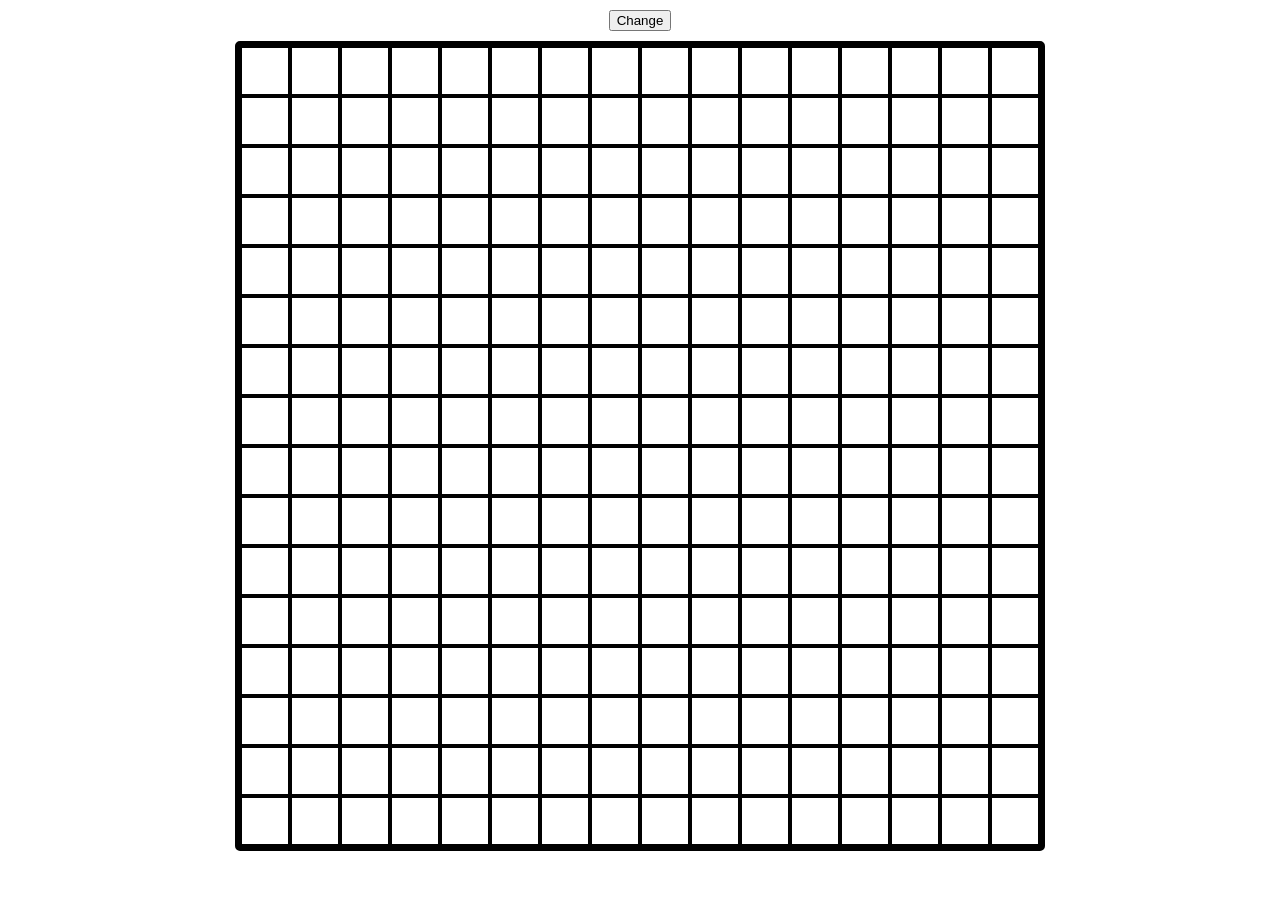
<file: index.html>
<!DOCTYPE html>
<html lang="en">
<head>
    <meta charset="UTF-8">
    <meta name="viewport" content="width=device-width, initial-scale=1.0">
    <title>Etch-a-Sketch</title>
    <link rel="stylesheet" href="css/styles.css">
</head>
<body>
    <div id="mainDiv">
        <button id="buttonChg">Change</button>
        <div id="mainEtchContainer">

        </div>
    </div>
    <script src="js/script.js"></script>
</body>
</html>
</file>
<file: css/styles.css>
body {
  height: 100vh;
  margin: 0;
  
  box-sizing: border-box;
}

#mainDiv {
    display: flex;
    flex-direction: column;
    /* background-color: pink; */
    /* align-content: center; */
    align-items: center;
    gap:10px;
    padding-top: 10px;
    /* justify-content: center; */
    height: 100%;
}
#mainEtchContainer {
    display: flex;
    width: 800px;
    height: 800px;
    border: 5px solid;
    border-radius: 5px;
    background-color: white;
    flex-wrap: wrap;
}
</file>
